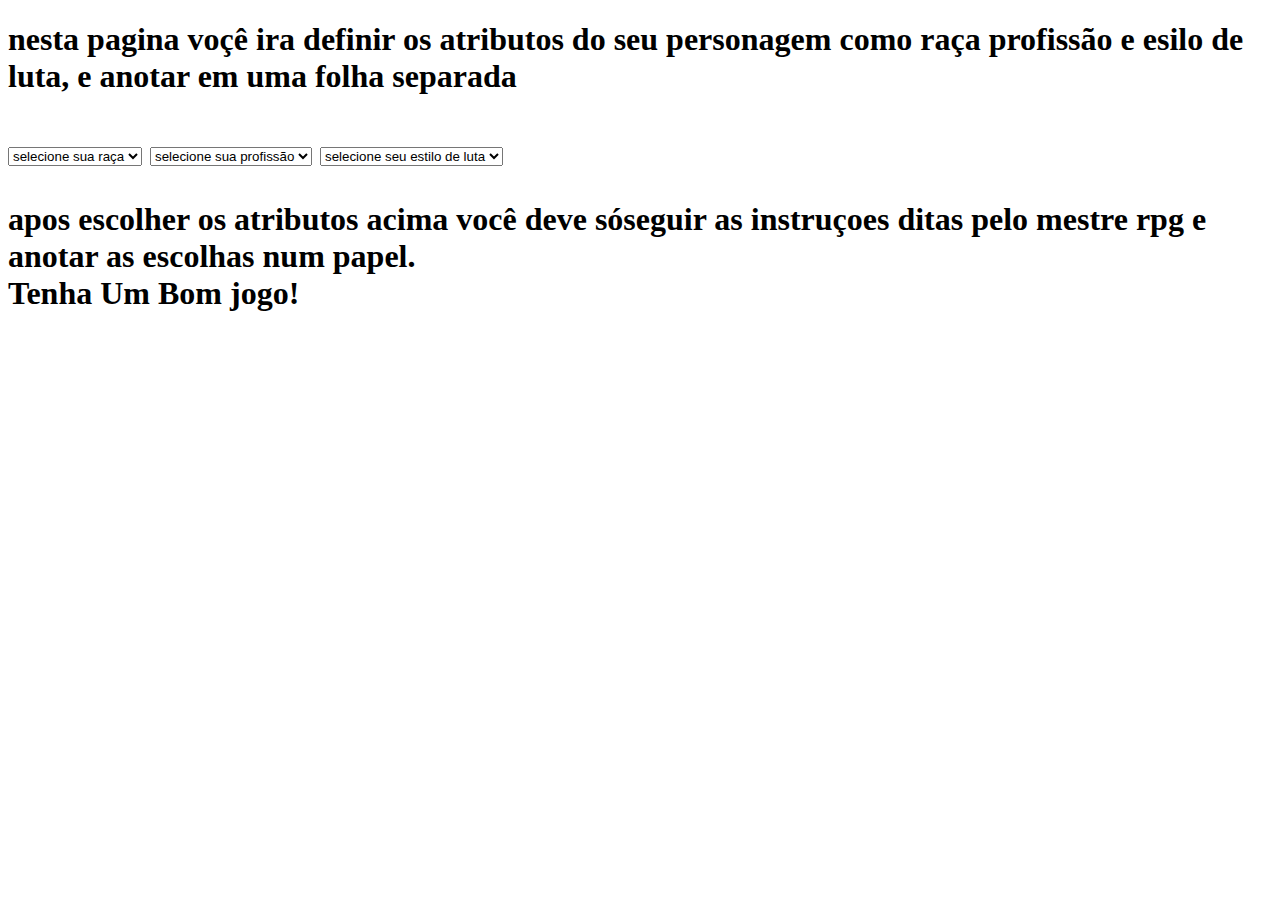
<file: Index.html>
<!DOCTYPE html>
<html lang="en">
<head>
    <meta charset="UTF-8">
    <meta name="viewport" content="width=device-width, initial-scale=1.0">
    <title>pagina do jogador</title>
    <link href="https://senhorsin13.github.io/rpg-one-piece/index.css"
</head>
<body>
    <h1>
        nesta pagina voçê ira definir os atributos do seu personagem como raça profissão e esilo de luta, e anotar em uma folha separada<br><br>
        <select class="form-select" aria-label="Default select example" class="escolha">
            <option selected>selecione sua raça</option>
            <option value="1">humano</option>
            <option value="2">ciborgue</option>
          </select>       
          <select class="form-select" aria-label="Default select example" class="escolha">
            <option selected>selecione sua profissão</option>
            <option value="1">espadaxim</option>
            <option value="2">atirador</option>
            <option value="3">lutador</option>
          </select>      
          <select class="form-select" aria-label="Default select example" class="escolha">
            <option selected>selecione seu estilo de luta</option>
            <option value="1">karate</option>
            <option value="2">chute sombrio</option>
            <option value="3">kung-fu</option>
          </select>
        
        <p>
          apos escolher os atributos acima  você deve sóseguir as instruçoes ditas pelo mestre rpg e anotar as escolhas num papel. <br>
          Tenha Um Bom jogo!
        </p>
      </h1>
</body>
</html>
</file>
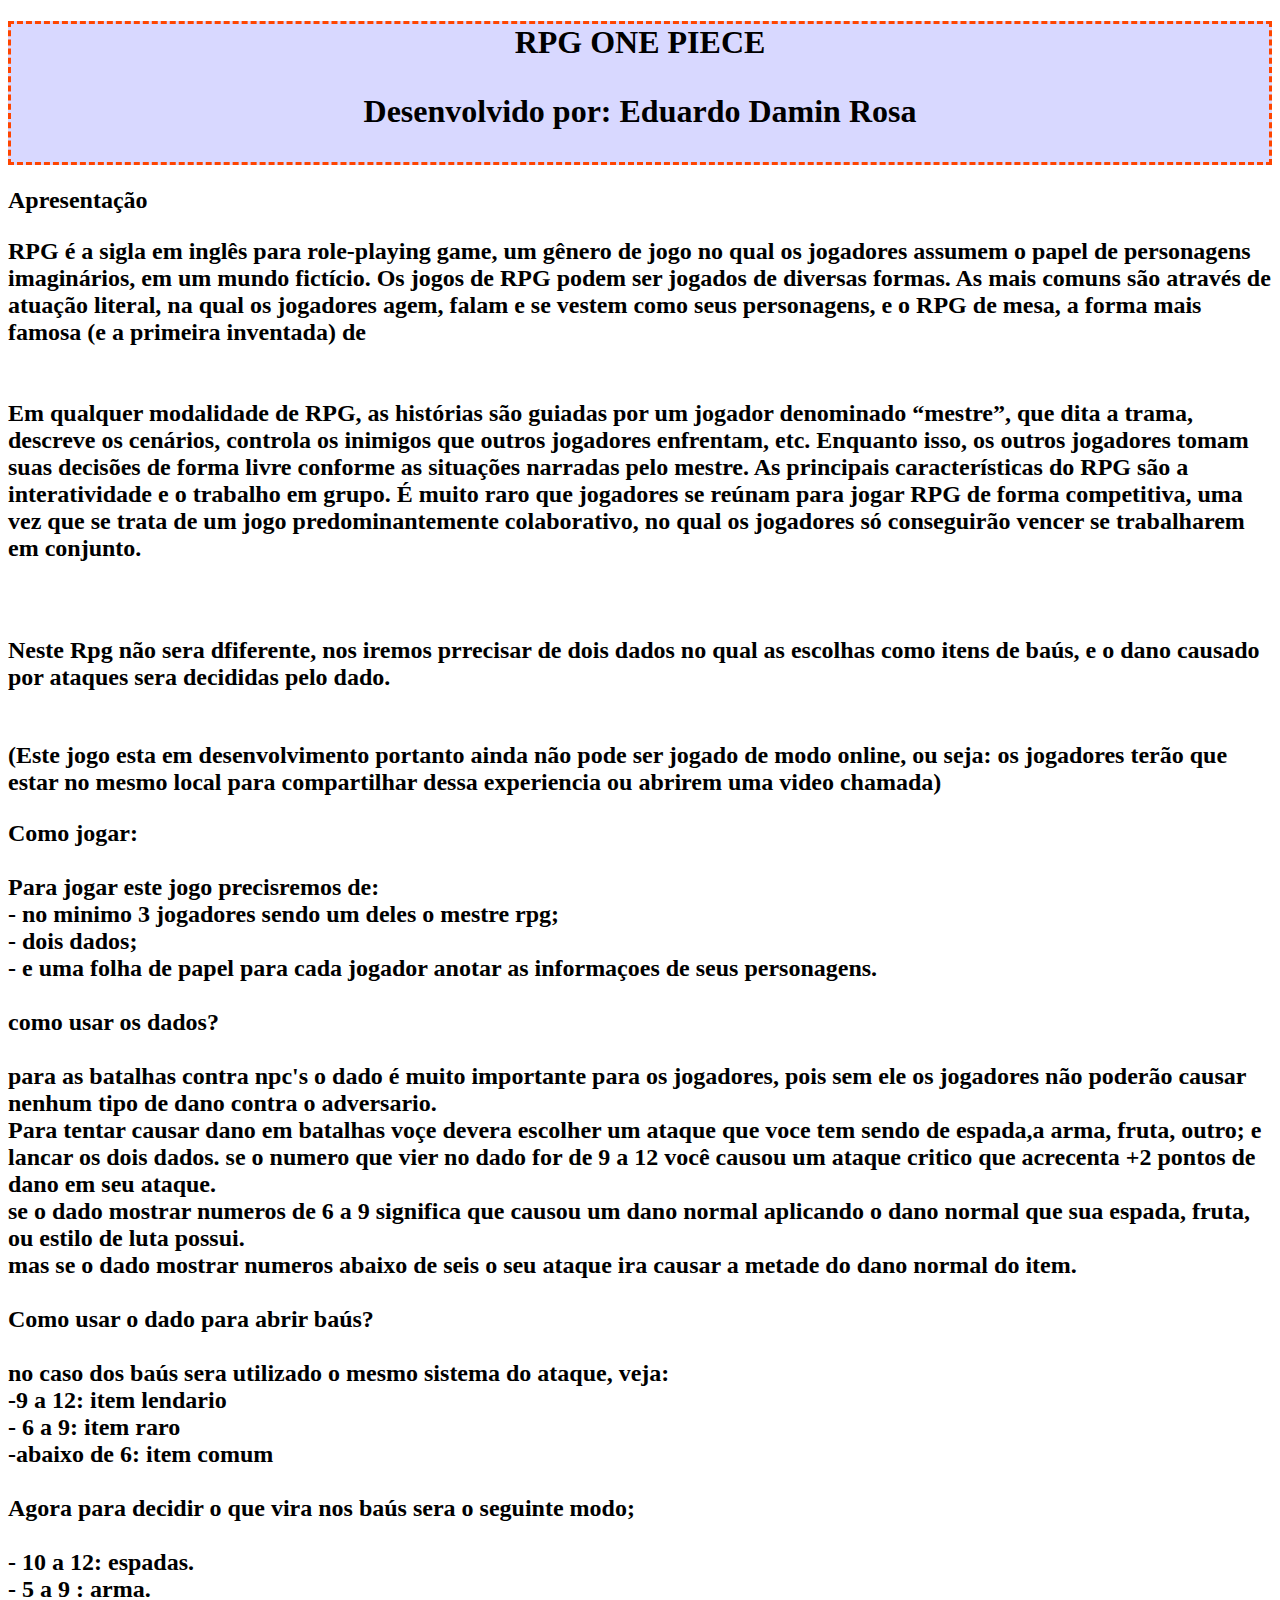
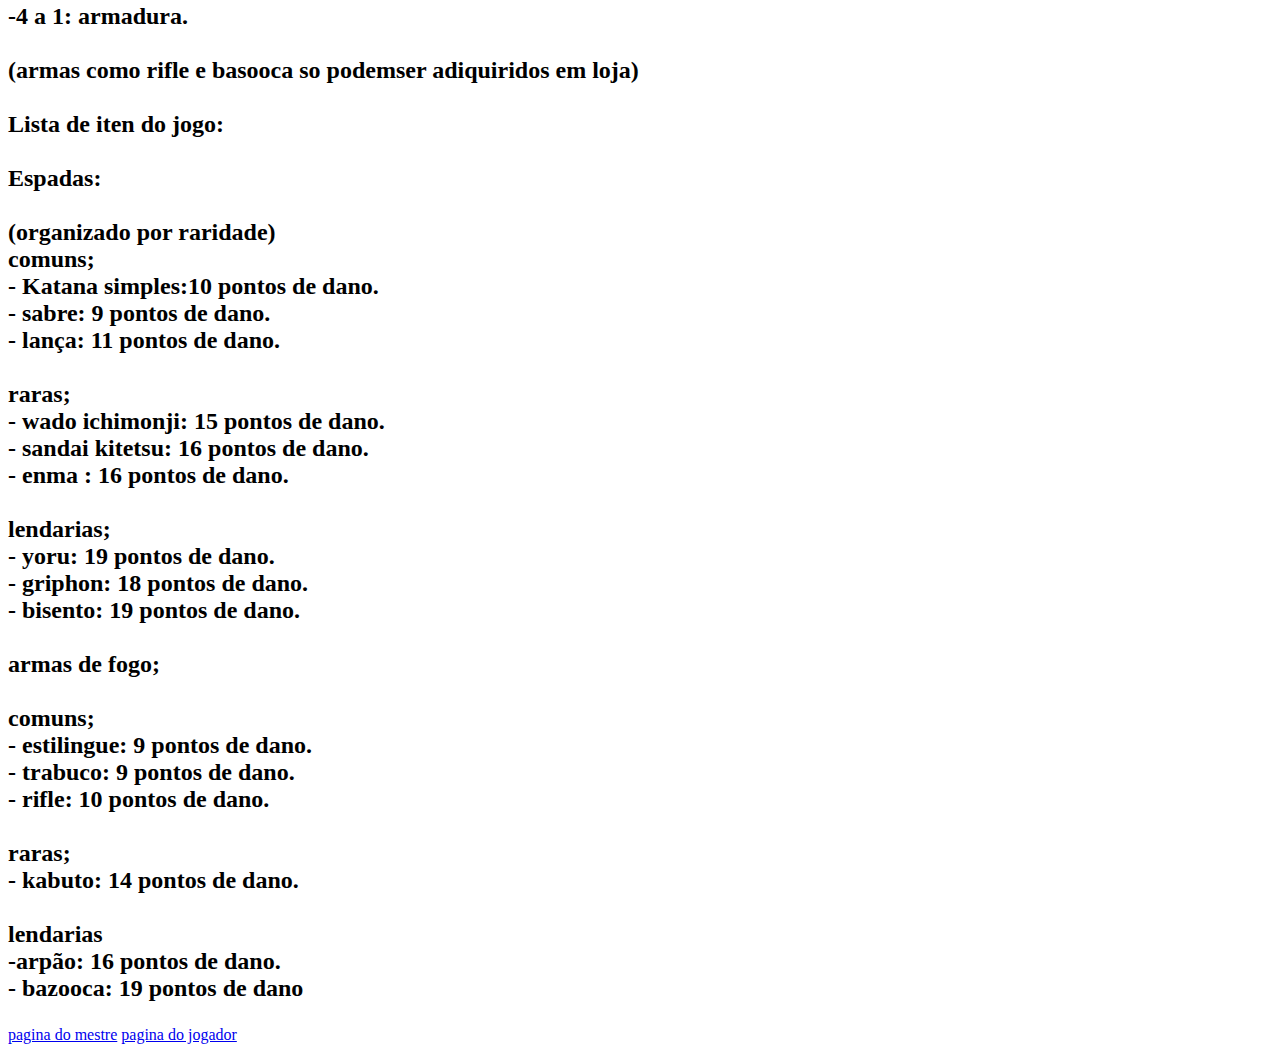
<file: index.html>
<!DOCTYPE html>
<html lang="en">
<head>
    <meta charset="UTF-8">
    <meta name="viewport" content="width=device-width, initial-scale=1.0">
    <title>Instruções
    </title>
    <link rel="stylesheet" href="style.css">
</head>
<body>
    <h1 id="titulo">
    RPG ONE PIECE
        <p id="subtitulo">Desenvolvido por: Eduardo Damin Rosa</p>
    </h1>
    <h2>Apresentação
    <br><p class="123">RPG é a sigla em inglês para role-playing game, um gênero de jogo no qual os jogadores assumem o papel de personagens imaginários, em um mundo fictício.

        Os jogos de RPG podem ser jogados de diversas formas. As mais comuns são através de atuação literal, na qual os jogadores agem, falam e se vestem como seus personagens, e o RPG de mesa, a forma mais famosa (e a primeira inventada) de <br><br><br>
        
        Em qualquer modalidade de RPG, as histórias são guiadas por um jogador denominado “mestre”, que dita a trama, descreve os cenários, controla os inimigos que outros jogadores enfrentam, etc. Enquanto isso, os outros jogadores tomam suas decisões de forma livre conforme as situações narradas pelo mestre.
        
        As principais características do RPG são a interatividade e o trabalho em grupo. É muito raro que jogadores se reúnam para jogar RPG de forma competitiva, uma vez que se trata de um jogo predominantemente colaborativo, no qual os jogadores só conseguirão vencer se trabalharem em conjunto.</p>
        <br>  
    </p>Neste Rpg não sera dfiferente, nos iremos prrecisar de dois dados no qual as escolhas como itens de baús, e o dano causado por ataques sera decididas pelo dado.</p>
    <br>(Este jogo esta em desenvolvimento portanto ainda não pode ser jogado de modo online, ou seja: os jogadores terão que estar no mesmo local para compartilhar dessa experiencia ou abrirem uma video chamada)
    <p>
     Como jogar:
     <br><br>
     Para jogar este jogo precisremos de: <br>
     - no minimo 3 jogadores sendo um deles o mestre rpg; <br>
     - dois dados; <br>
     - e uma folha de papel para cada jogador anotar as informaçoes de seus personagens. <br><br>
     como usar os dados?
     <br><br>
     para as batalhas contra npc's o dado é muito importante para os jogadores, pois sem ele os jogadores não poderão causar nenhum tipo de dano contra o adversario. <br>
     Para tentar causar dano em batalhas voçe devera escolher um ataque que voce tem sendo de espada,a arma, fruta, outro; e lancar os dois dados. se o numero que vier no dado for de 9 a 12 você causou um ataque critico que acrecenta +2 pontos de dano em seu ataque. <br>
     se o dado mostrar numeros de 6 a 9 significa que causou um dano normal aplicando o dano normal que sua espada, fruta, ou estilo de luta possui. <br>
     mas se o dado mostrar numeros abaixo de seis o seu ataque ira causar a metade do dano normal do item.
      <br><br>
     Como usar o dado para abrir baús?
     <br><br>
     no caso dos baús sera utilizado o mesmo sistema do ataque, veja:
     <br>
     -9 a 12: item lendario
     <br>
     - 6 a 9: item raro
     <br>
     -abaixo de 6: item comum
     <br><br>
     Agora para decidir o que vira nos baús sera o seguinte modo;
     <br><br>
     - 10 a 12: espadas. <br>
     - 5 a 9 : arma. <br>
     -4 a 1: armadura. <br><br>
     (armas como rifle e basooca so podemser adiquiridos em loja)
    <br><br>
    Lista de iten do jogo:
    <br><br> 
    Espadas: <br><br>
    (organizado por raridade)
    <br>
    comuns;
    <br>
    - Katana simples:10 pontos de dano. <br>
    - sabre: 9 pontos de dano. <br>
    - lança: 11 pontos de dano. <br><br>
    raras;
    <br>
    - wado ichimonji: 15 pontos de dano. <br>
    - sandai kitetsu: 16 pontos de dano. <br>
    - enma : 16 pontos de dano. <br>
    <br>
    lendarias;
    <br>
    - yoru: 19 pontos de dano. <br>
    - griphon: 18 pontos de dano. <br>
    - bisento: 19 pontos de dano. <br><br>
    armas de fogo;<br>
    <br>
    comuns;
    <br>
    - estilingue: 9 pontos de dano. <br>
    - trabuco: 9 pontos de dano. <br>
    - rifle: 10 pontos de dano. <br><br>
    raras;
    <br>
    - kabuto: 14 pontos de dano. <br>
    <br>
    lendarias
<br>
    -arpão: 16 pontos de dano. <br>
    - bazooca: 19 pontos de dano
    <br>
    
    </p>
</h2>
<a href="pagina-do-mestre.html" target="_blank" class="link">pagina do mestre</a>

<a href="pagina-do-jogador.html" target="_blank" class="link">pagina do jogador</a>
</body>
</html>
</file>
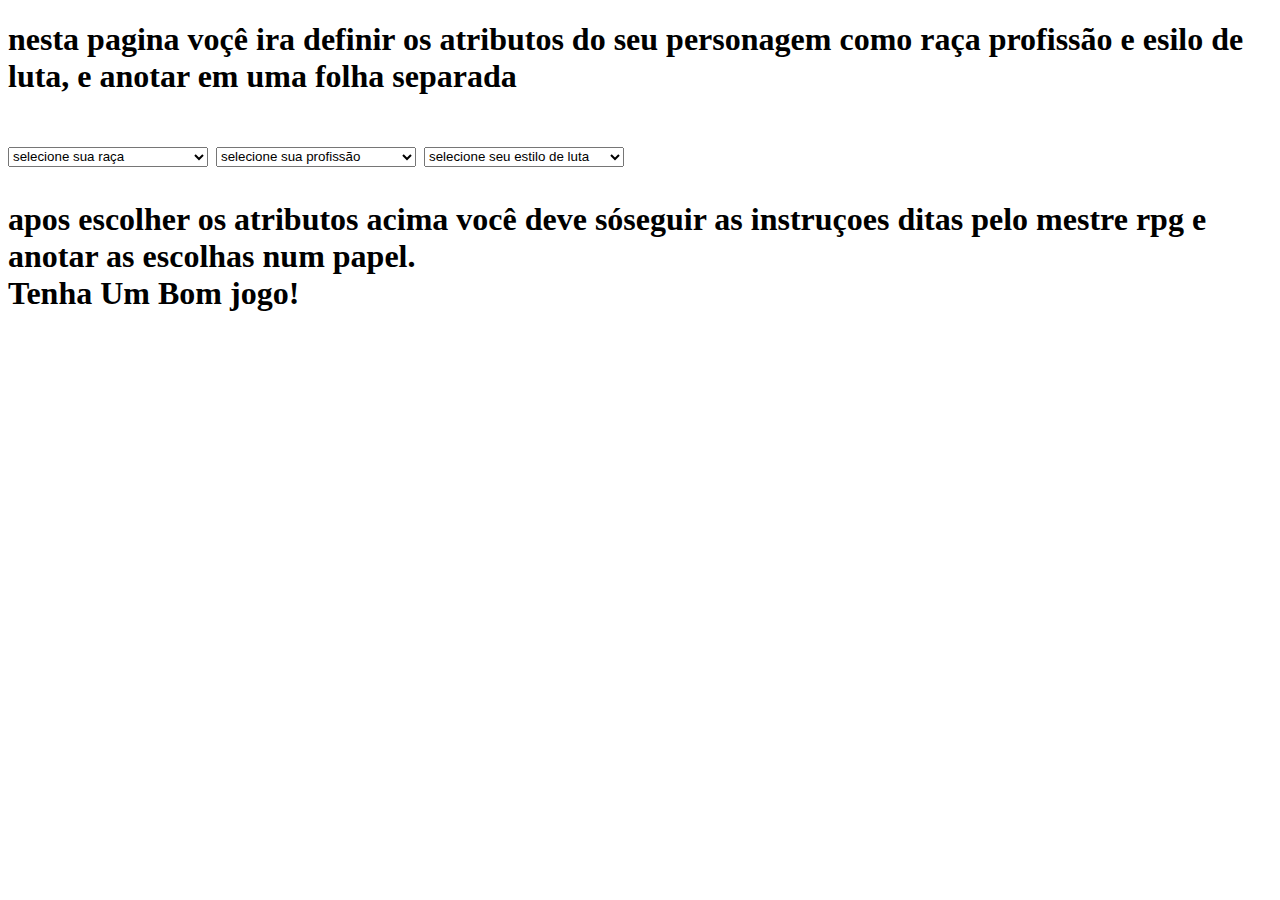
<file: pagina-do-jogador.html>
<!DOCTYPE html>
<html lang="en">
<head>
    <meta charset="UTF-8">
    <meta name="viewport" content="width=device-width, initial-scale=1.0">
    <title>pagina do jogador</title>
    <link href="https://senhorsin13.github.io/rpg-one-piece/index.css" rel="stylesheet">
</head>
<body>
    <h1>
        nesta pagina voçê ira definir os atributos do seu personagem como raça profissão e esilo de luta, e anotar em uma folha separada<br><br>
        <select class="form-select" aria-label="Default select example" class="escolha">
            <option selected>selecione sua raça</option>
            <option value="1">humano</option>
            <option value="2">ciborgue</option>
          </select>       
          <select class="form-select" aria-label="Default select example" class="escolha">
            <option selected>selecione sua profissão</option>
            <option value="1">espadaxim</option>
            <option value="2">atirador</option>
            <option value="3">lutador</option>
          </select>      
          <select class="form-select" aria-label="Default select example" class="escolha">
            <option selected>selecione seu estilo de luta</option>
            <option value="1">karate</option>
            <option value="2">chute sombrio</option>
            <option value="3">kung-fu</option>
          </select>
        
        <p>
          apos escolher os atributos acima  você deve sóseguir as instruçoes ditas pelo mestre rpg e anotar as escolhas num papel. <br>
          Tenha Um Bom jogo!
        </p>
      </h1>
</body>
</html>
</file>
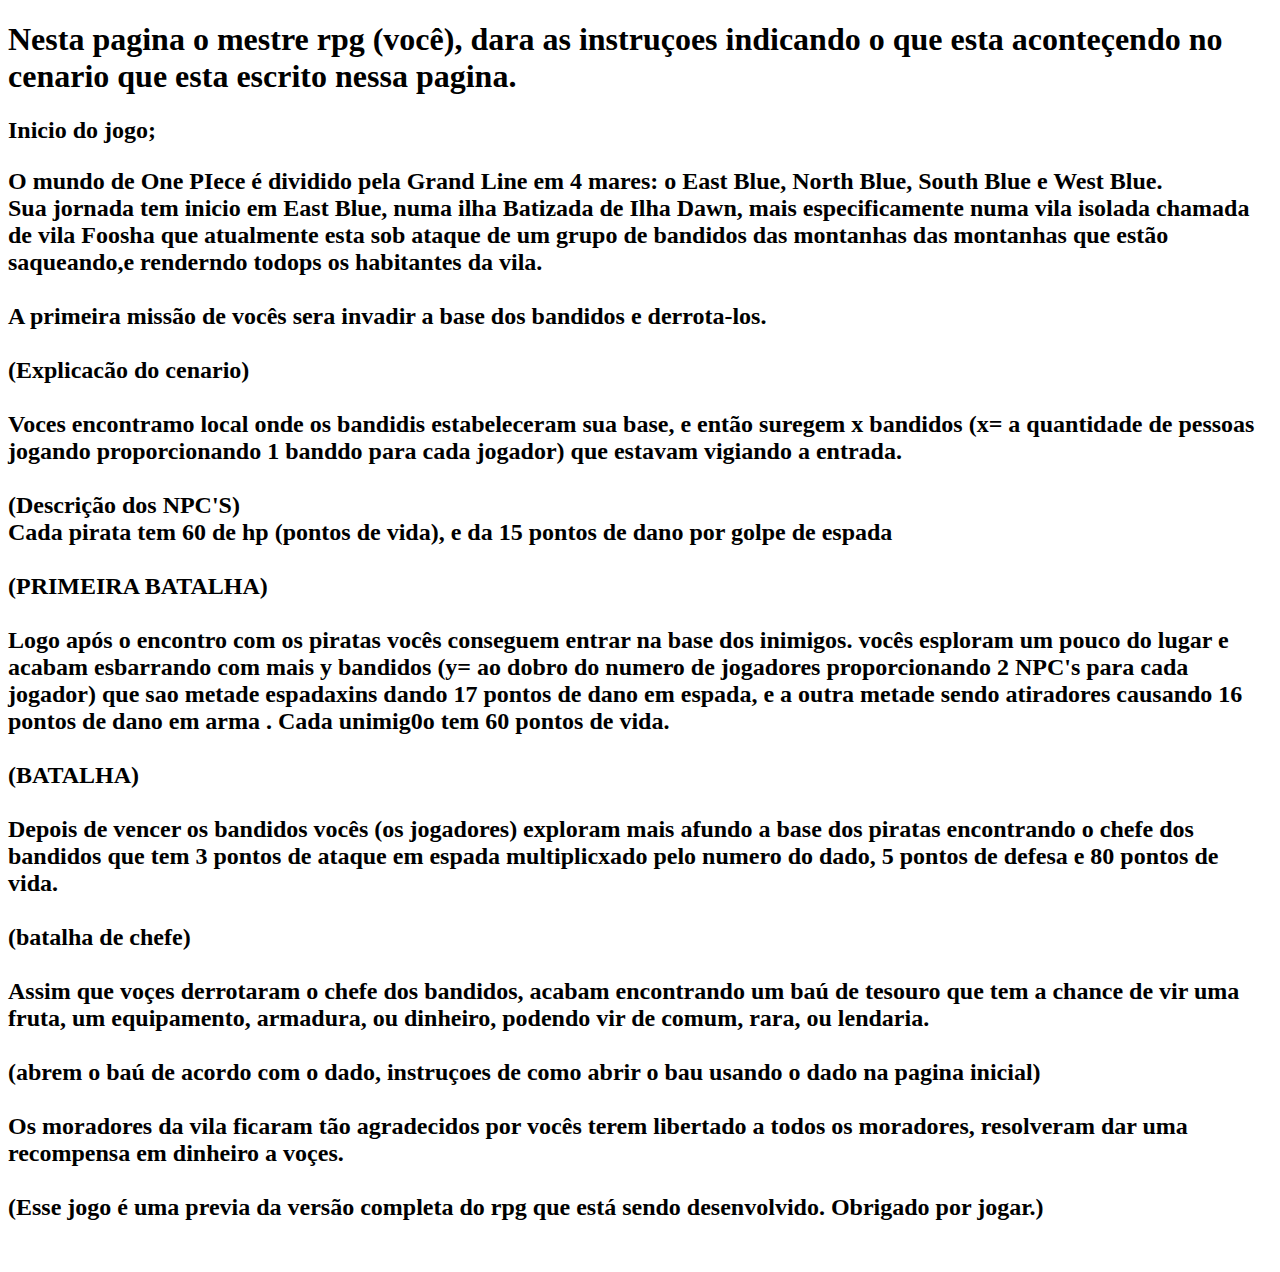
<file: pagina-do-mestre.html>
<!DOCTYPE html>
<html lang="en">
<head>
    <meta charset="UTF-8">
    <meta name="viewport" content="width=h1
    , initial-scale=1.0">
    <title>pagina do mestre</title>
</head>
<body>
    <h1>Nesta pagina o mestre rpg (você), dara as instruçoes indicando o que esta aconteçendo no cenario que esta escrito nessa pagina.</h1>
    <h2>Inicio do jogo;
        <p>O mundo de One PIece é dividido pela Grand Line em 4 mares: o East Blue, North Blue, South Blue e West Blue.
            <br>Sua jornada tem inicio em East Blue, numa ilha Batizada de Ilha Dawn, mais especificamente numa vila isolada chamada de vila Foosha que atualmente esta sob ataque de um grupo de bandidos das montanhas
            das montanhas que estão saqueando,e renderndo todops os habitantes da vila.
            <br><br>
            A primeira missão de vocês sera invadir a base dos bandidos e derrota-los. <br><br>
            (Explicacão do cenario) <br><br>
            Voces encontramo local onde os bandidis estabeleceram sua base, e então suregem x bandidos (x= a quantidade de pessoas jogando proporcionando 1 banddo para cada jogador) que estavam vigiando a entrada.
            <br><br>
            (Descrição dos NPC'S) <br>
            Cada pirata tem 60 de hp (pontos de vida), e da 15 pontos de dano por golpe de espada
            <br><br>
            (PRIMEIRA BATALHA)
            <br><br>
             Logo após o encontro com os piratas vocês conseguem entrar na base dos inimigos. vocês esploram um pouco do lugar e acabam esbarrando com mais y bandidos (y= ao dobro do numero de jogadores proporcionando 2 NPC's para cada jogador) que sao metade espadaxins dando 17 pontos de dano em espada, e a outra metade sendo atiradores causando 16 pontos de dano em arma . Cada unimig0o tem 60 pontos de vida.
             <br><br>
             (BATALHA)
             <br><br>
             Depois de vencer os bandidos vocês (os jogadores) exploram mais afundo a base dos piratas encontrando o chefe dos bandidos que tem 3 pontos de ataque em espada multiplicxado pelo numero do dado, 5 pontos de defesa e 80 pontos de vida.
             <br><br>
             (batalha de chefe)
             <br><br>
             Assim que voçes derrotaram o chefe dos bandidos, acabam encontrando um baú de tesouro que tem a chance de vir uma fruta, um equipamento, armadura, ou dinheiro, podendo vir de comum, rara, ou lendaria.
             <br><br>
             (abrem o baú de acordo com o dado, instruçoes de como abrir o bau usando o dado na pagina inicial)
             <br><br>
             Os moradores da vila ficaram tão agradecidos por vocês terem libertado a todos os moradores, resolveram dar uma recompensa em dinheiro a voçes.
             <br><br>
             (Esse jogo é uma previa da versão completa do rpg que está sendo desenvolvido. Obrigado por jogar.)
             <br><br>
        </p>
    </h2>
</body>
</html>
</file>
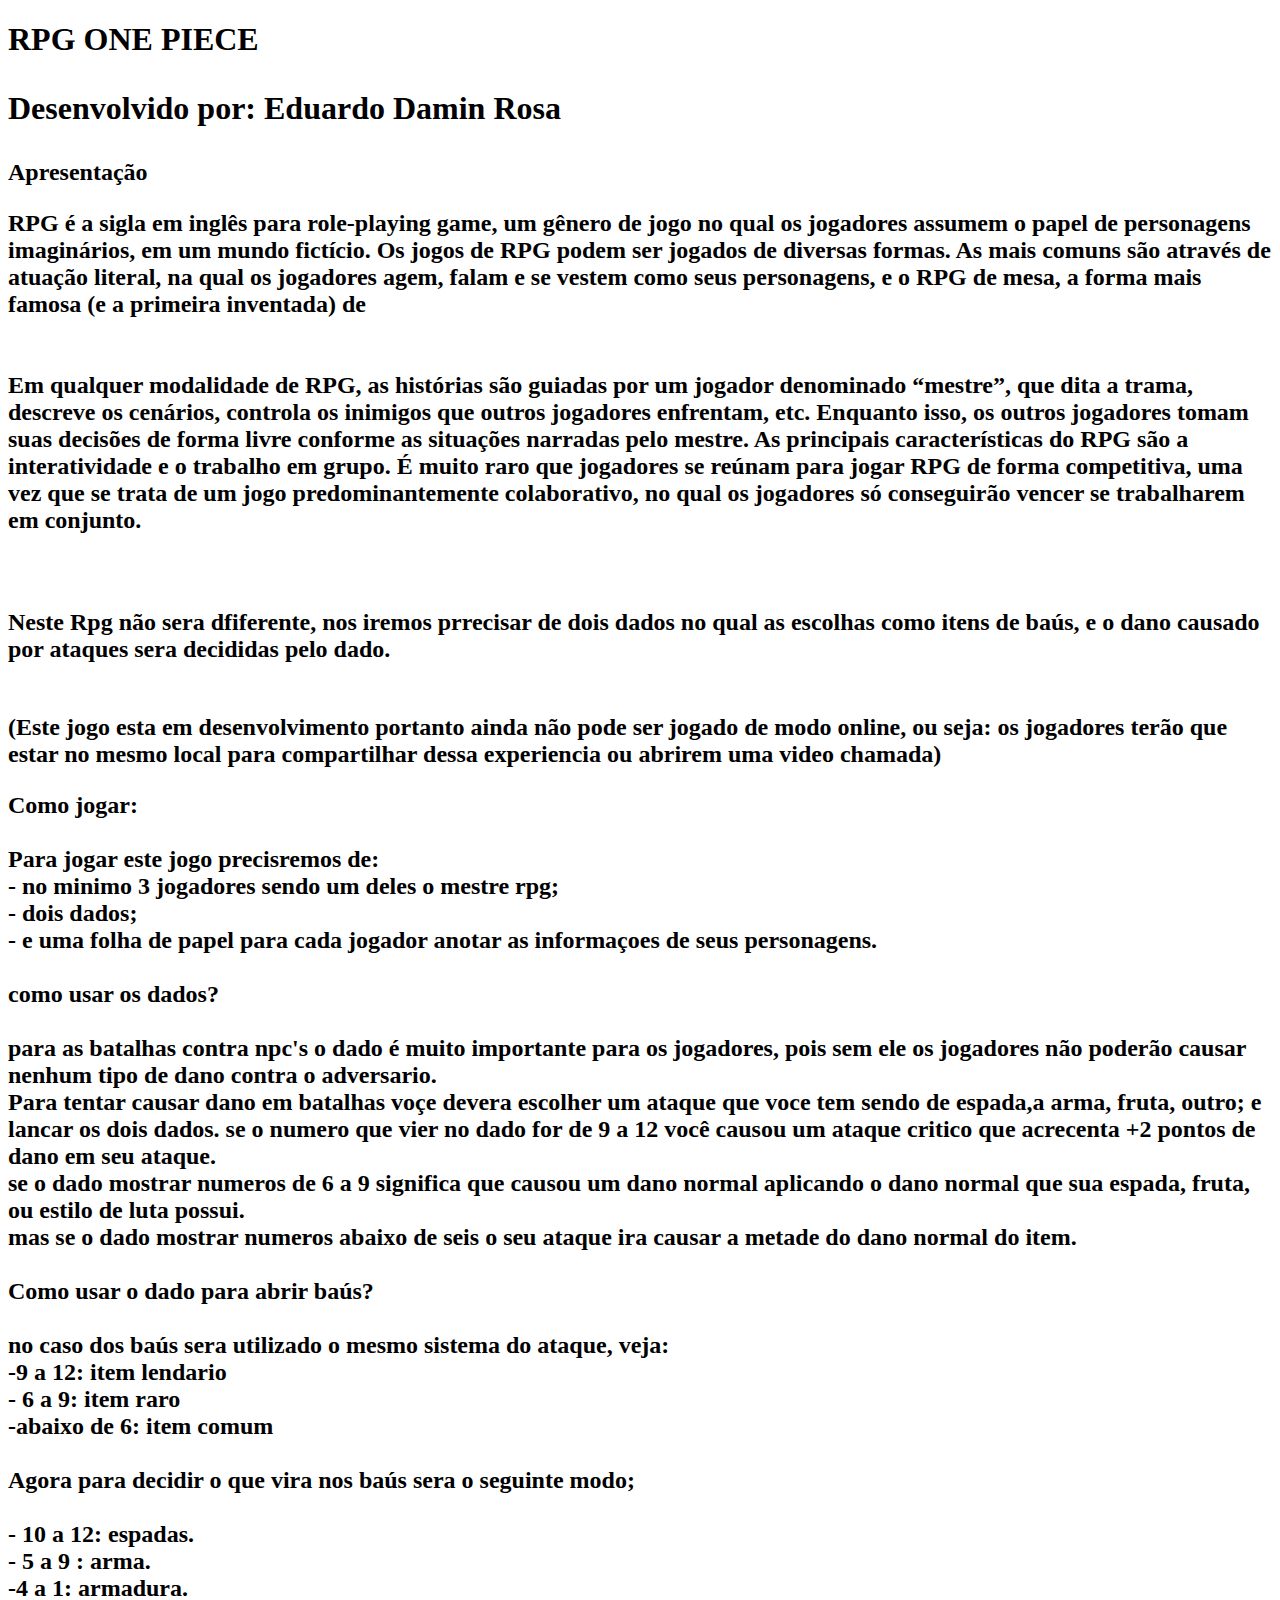
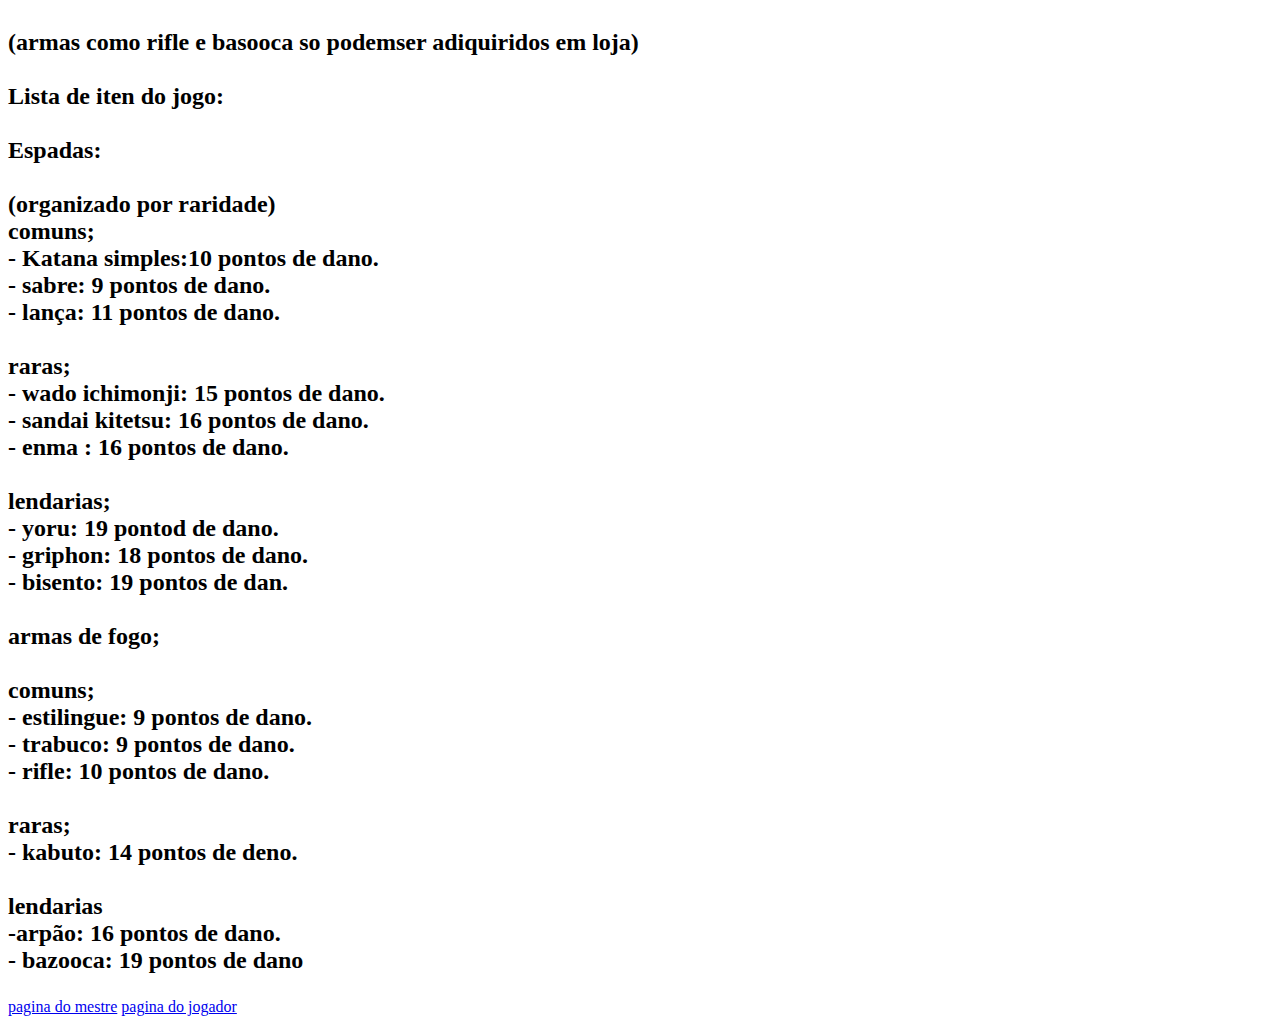
<file: pagina-inicial.html>
<!DOCTYPE html>
<html lang="en">
<head>
    <meta charset="UTF-8">
    <meta name="viewport" content="width=device-width, initial-scale=1.0">
    <title>Instruções
    </title>
    <link herf="https://senhorsin13.github.io/rpg-one-piece/a.css" rel="stilesheet"
</head>
<body>
    <h1 id="titulo">
    RPG ONE PIECE
        <p id="subtitulo">Desenvolvido por: Eduardo Damin Rosa</p>
    </h1>
    <h2>Apresentação
    <br><p class="123">RPG é a sigla em inglês para role-playing game, um gênero de jogo no qual os jogadores assumem o papel de personagens imaginários, em um mundo fictício.

        Os jogos de RPG podem ser jogados de diversas formas. As mais comuns são através de atuação literal, na qual os jogadores agem, falam e se vestem como seus personagens, e o RPG de mesa, a forma mais famosa (e a primeira inventada) de <br><br><br>
        
        Em qualquer modalidade de RPG, as histórias são guiadas por um jogador denominado “mestre”, que dita a trama, descreve os cenários, controla os inimigos que outros jogadores enfrentam, etc. Enquanto isso, os outros jogadores tomam suas decisões de forma livre conforme as situações narradas pelo mestre.
        
        As principais características do RPG são a interatividade e o trabalho em grupo. É muito raro que jogadores se reúnam para jogar RPG de forma competitiva, uma vez que se trata de um jogo predominantemente colaborativo, no qual os jogadores só conseguirão vencer se trabalharem em conjunto.</p>
        <br>  
    </p>Neste Rpg não sera dfiferente, nos iremos prrecisar de dois dados no qual as escolhas como itens de baús, e o dano causado por ataques sera decididas pelo dado.</p>
    <br>(Este jogo esta em desenvolvimento portanto ainda não pode ser jogado de modo online, ou seja: os jogadores terão que estar no mesmo local para compartilhar dessa experiencia ou abrirem uma video chamada)
    <p>
     Como jogar:
     <br><br>
     Para jogar este jogo precisremos de: <br>
     - no minimo 3 jogadores sendo um deles o mestre rpg; <br>
     - dois dados; <br>
     - e uma folha de papel para cada jogador anotar as informaçoes de seus personagens. <br><br>
     como usar os dados?
     <br><br>
     para as batalhas contra npc's o dado é muito importante para os jogadores, pois sem ele os jogadores não poderão causar nenhum tipo de dano contra o adversario. <br>
     Para tentar causar dano em batalhas voçe devera escolher um ataque que voce tem sendo de espada,a arma, fruta, outro; e lancar os dois dados. se o numero que vier no dado for de 9 a 12 você causou um ataque critico que acrecenta +2 pontos de dano em seu ataque. <br>
     se o dado mostrar numeros de 6 a 9 significa que causou um dano normal aplicando o dano normal que sua espada, fruta, ou estilo de luta possui. <br>
     mas se o dado mostrar numeros abaixo de seis o seu ataque ira causar a metade do dano normal do item.
      <br><br>
     Como usar o dado para abrir baús?
     <br><br>
     no caso dos baús sera utilizado o mesmo sistema do ataque, veja:
     <br>
     -9 a 12: item lendario
     <br>
     - 6 a 9: item raro
     <br>
     -abaixo de 6: item comum
     <br><br>
     Agora para decidir o que vira nos baús sera o seguinte modo;
     <br><br>
     - 10 a 12: espadas. <br>
     - 5 a 9 : arma. <br>
     -4 a 1: armadura. <br><br>
     (armas como rifle e basooca so podemser adiquiridos em loja)
    <br><br>
    Lista de iten do jogo:
    <br><br> 
    Espadas: <br><br>
    (organizado por raridade)
    <br>
    comuns;
    <br>
    - Katana simples:10 pontos de dano. <br>
    - sabre: 9 pontos de dano. <br>
    - lança: 11 pontos de dano. <br><br>
    raras;
    <br>
    - wado ichimonji: 15 pontos de dano. <br>
    - sandai kitetsu: 16 pontos de dano. <br>
    - enma : 16 pontos de dano. <br>
    <br>
    lendarias;
    <br>
    - yoru: 19 pontod de dano. <br>
    - griphon: 18 pontos de dano. <br>
    - bisento: 19 pontos de dan. <br><br>
    armas de fogo;<br>
    <br>
    comuns;
    <br>
    - estilingue: 9 pontos de dano. <br>
    - trabuco: 9 pontos de dano. <br>
    - rifle: 10 pontos de dano. <br><br>
    raras;
    <br>
    - kabuto: 14 pontos de deno. <br>
    <br>
    lendarias
<br>
    -arpão: 16 pontos de dano. <br>
    - bazooca: 19 pontos de dano
    <br>
    
    </p>
</h2>
<a href="livro-do-mestre.html" target="_blank" class="link">pagina do mestre</a>

<a href="livro-do-jogador.html" target="_blank" class="link">pagina do jogador</a>
</body>
</html>
</file>
<file: style.css>
h1{
    background-color: rgb(216, 216, 255);
    
    border: orangered dashed;
    text-align: center;
}
a{
    width: 200%;
    text-align: right;
}
</file>
